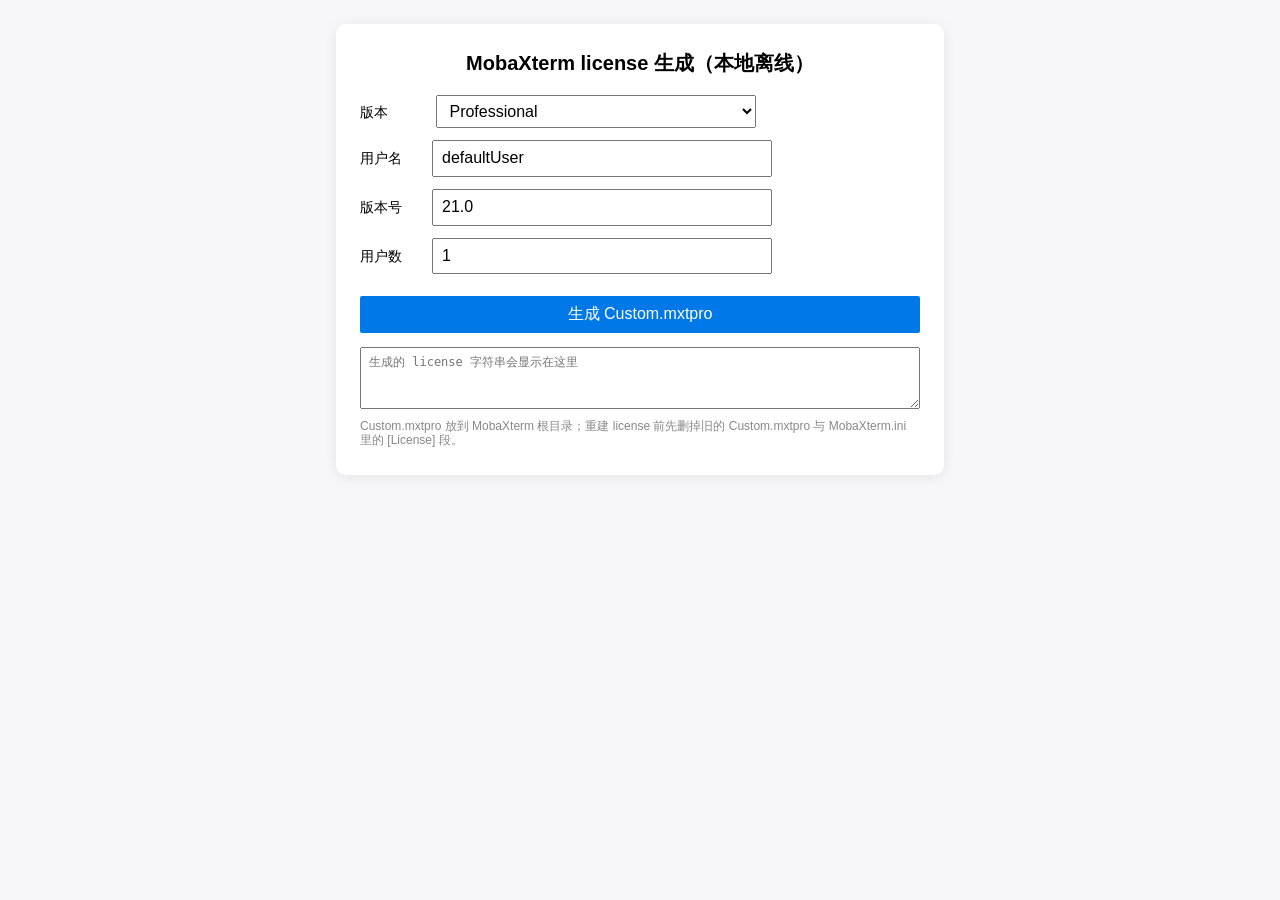
<file: local.html>
<!DOCTYPE html>
<html lang="zh-CN">
<head>
<meta charset="UTF-8">
<meta name="viewport" content="width=device-width, initial-scale=1.0">
<title>MobaXterm Keygen (local)</title>
<link href="./site/pure-min.css" rel="stylesheet" />
<style>
  body { font-family: -apple-system, "Segoe UI", "Microsoft YaHei", sans-serif; padding: 24px; background: #f7f7f9; }
  .box { max-width: 560px; margin: 0 auto; background: #fff; padding: 20px 24px 28px; border-radius: 10px; box-shadow: 0 2px 14px rgba(0,0,0,.08); }
  h1 { font-size: 20px; text-align: center; margin: 8px 0 20px; }
  label { display: inline-block; width: 72px; font-size: 14px; }
  input, select { width: 320px; padding: 6px 8px; line-height: 1.3; }
  .row { margin-bottom: 12px; }
  button { width: 100%; margin-top: 10px; padding: 10px; font-size: 15px; cursor: pointer; }
  textarea { width: 100%; box-sizing: border-box; margin-top: 14px; height: 62px; font-family: Consolas, monospace; font-size: 12px; padding: 8px; }
  .hint { color: #888; font-size: 12px; margin-top: 6px; }
</style>
</head>
<body>
<div class="box">
  <h1>MobaXterm license 生成（本地离线）</h1>

  <div class="row"><label>版本</label>
    <select id="licenseType">
      <option value="1" selected>Professional</option>
      <option value="3">Educational</option>
      <option value="4">Personal</option>
    </select>
  </div>
  <div class="row"><label>用户名</label><input id="userName" value="defaultUser"></div>
  <div class="row"><label>版本号</label><input id="versionName" value="21.0"></div>
  <div class="row"><label>用户数</label><input id="userNum" value="1" type="number" min="1"></div>

  <button class="pure-button pure-button-primary" id="gen">生成 Custom.mxtpro</button>

  <textarea id="out" readonly placeholder="生成的 license 字符串会显示在这里"></textarea>
  <div class="hint">Custom.mxtpro 放到 MobaXterm 根目录；重建 license 前先删掉旧的 Custom.mxtpro 与 MobaXterm.ini 里的 [License] 段。</div>
</div>

<script src="./site/vue.min-2.6.12.js"></script>
<script src="./site/FileSaver.min.js"></script>
<script src="./site/jszip.min.js"></script>
<script type="module">
  import { generateLicense } from './site/mobaXtermGenerater.js';

  document.getElementById('gen').addEventListener('click', () => {
    const type = parseInt(document.getElementById('licenseType').value, 10);
    const user = document.getElementById('userName').value.trim();
    const v = (document.getElementById('versionName').value || '21.0').trim().split('.');
    const major = parseInt(v[0], 10) || 21;
    const minor = v.length > 1 ? (parseInt(v[1], 10) || 0) : 0;
    const count = Math.max(1, parseInt(document.getElementById('userNum').value, 10) || 1);

    const lic = generateLicense(type, user, count, major, minor);
    document.getElementById('out').value = lic;

    const zip = new JSZip();
    zip.file('Pro.key', lic);
    zip.generateAsync({ type: 'blob' }).then(blob => saveAs(blob, 'Custom.mxtpro'));
  });
</script>
</body>
</html>
</file>
